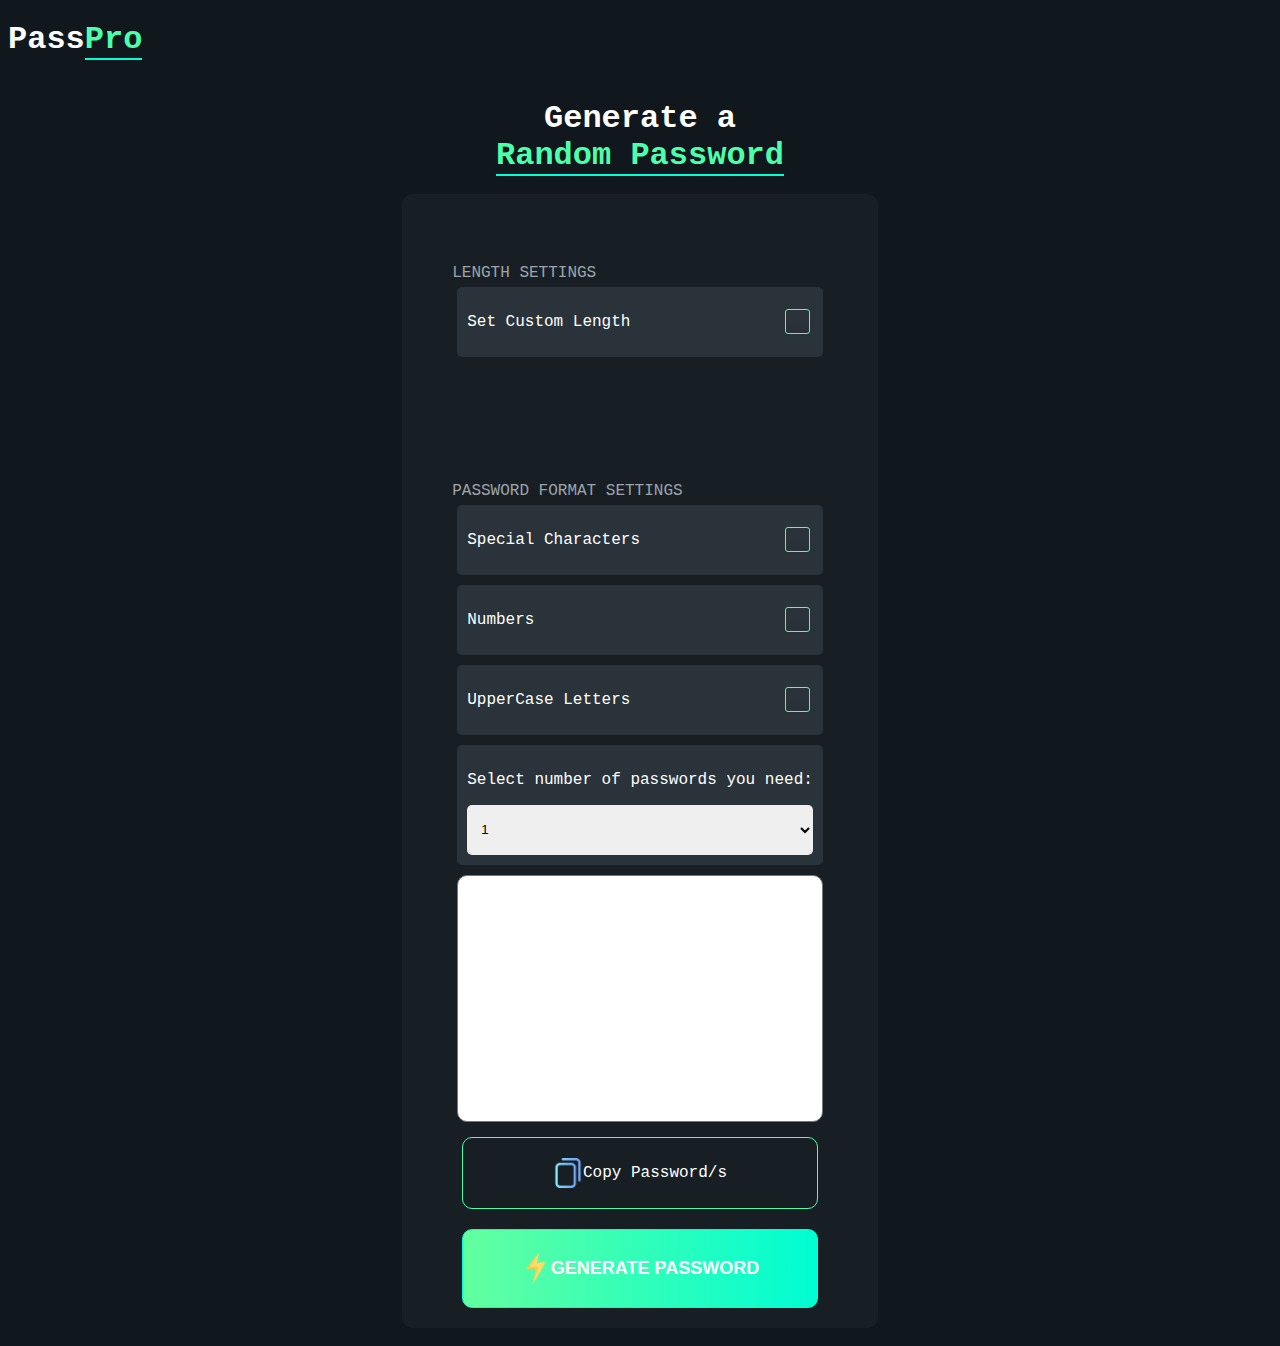
<file: index.html>
<!DOCTYPE html>
<html lang="en">
<head>
    <meta charset="UTF-8">
    <meta name="viewport" content="width=device-width, initial-scale=1.0">
    <title>PassPro</title>
    <link rel="icon" href="icons8-password-64.png" type="image/icon type">
    <link rel="stylesheet" href="./index.css">
</head>
<body>

    <h1 class="appName">Pass<span>Pro</span></h1>

    <div class="container"> 

        <h1 class="heading">Generate a <br> <span>Random Password</span></h1>

        <div class="container2">

            <p class="Settings">LENGTH SETTINGS</p>

            <div class="customLengthContainer">
                <p>Set Custom Length</p>
                <input type="checkbox" id="defaultlengthchbx"> 
            </div>

            <div class="lengthvaluedisplay">
                <p id="lengthdisplay">Length of Password:</p>
                <input type="range" id="lengthslider" step="1" min="0" max="30" value="0">
            </div>

            <p class="Settings">PASSWORD FORMAT SETTINGS</p>

            <div class="spcharcontainer">
                <p>Special Characters</p>
                <input type="checkbox" id="specialcharscheckbox"> 
            </div>

            <div class="includeNumbersContainer">
                <p>Numbers</p>
                <input type="checkbox" id="includeNumbers"> 
            </div>

            <div class="includeUpperCaseContainer">
                <p>UpperCase Letters</p>
                <input type="checkbox" id="upperCaseLetters"> 
            </div>

            <div class="quantityOfPasswordsContainer">
                <p id="numberofpassdisp">Select number of passwords you need:</p>
                <select class="countOfPass">
                    <option class="1 count" value="1" selected>1</option>
                    <option class="10 count" value="10">10</option>
                    <option class="50 count" value="50">50</option>
                    <option class="100 count" value="100">100</option>
                 </select>
            </div>

            <textarea style="resize: none;" name="" id="displaypassword" cols="25" rows="15" readonly></textarea>

            <div class="copyiconContainer" id="copyicon">
                <img style="height: 30px; width: 30px;" id="copyimg" src="./copy.png">
                <p>Copy Password/s</p>
            </div>    


            <div class="generateBtn">
                <img style="height: 30px; width: 30px;" src="./lightning.png" alt="Go">
                <p>GENERATE PASSWORD</p>
            </div>

        </div>

    </div>
    
</body>
<script src="./index.js"></script>
</html>
</file>
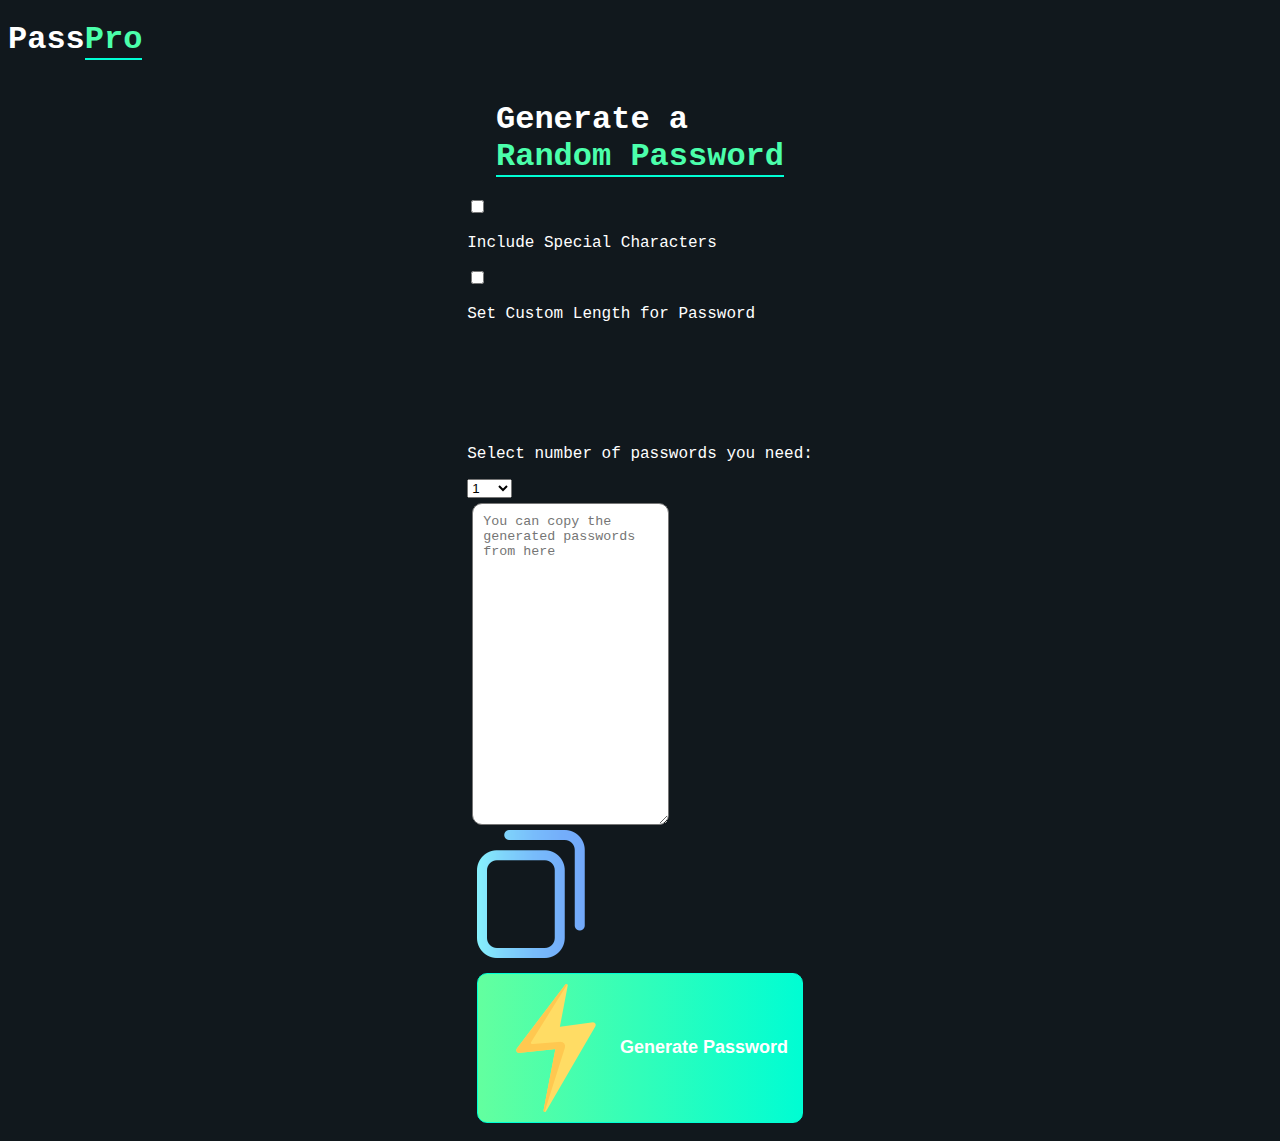
<file: oldui.html>
<!DOCTYPE html>
<html lang="en">
<head>
    <meta charset="UTF-8">
    <meta name="viewport" content="width=device-width, initial-scale=1.0">
    <title>Password Generator</title>
    <link href="./index.css" rel="stylesheet">
</head>
<body>

    <h1>Pass<span>Pro</span></h1>

    <div class="container">
        
        <h1>Generate a <br> <span>Random Password</span></h1>

        <div class="checkboxcontainer">
            <div class="checkbox">
                <input type="checkbox" id="specialcharscheckbox">
                <p>Include Special Characters</p>
            </div>
    
            <div class="checkbox2">
                <input type="checkbox" id="defaultlengthchbx">
                <p>Set Custom Length for Password</p>
            </div>
        
            <div class="lengthvaluedisplay">
                <p id="lengthdisplay">Length: </p>
                <input type="range" id="lengthslider" min="0" max="30" step="1" value="0">
            </div>

            <div class="displacountDiv">
                <p id="numberofpassdisp">Select number of passwords you need:</p>
                <select class="countOfPass">
                   <option class="1 count" value="1" selected>1</option>
                   <option class="10 count" value="10">10</option>
                   <option class="50 count" value="50">50</option>
                   <option class="100 count" value="100">100</option>
                </select>

                <div class="display">
                    <div class="displapswd">
                        <textarea rows="20" id="displaypassword" readonly placeholder="You can copy the generated passwords from here"></textarea>
                        <img id="copyicon" src="./copy.png">
                    </div>
        
                    <div class="generateBtn">
                        <img src="./lightning.png">
                        <h4>Generate Password</h4>
                    </div>
                </div>

            </div>

            <!-- <div class="display">
                <div class="displapswd">
                    <textarea rows="10" cols="10" id="displaypassword" readonly placeholder="You can copy the generated passwords from here"></textarea>
                    <img id="copyicon" src="./copy.png">
                </div>
    
                <div class="generateBtn">
                    <img src="./lightning.png">
                    <h4>Generate Password</h4>
                </div>
            </div> -->

        </div>

    </div>
    
</body>

<script src="./index.js"></script>

</html>
</file>
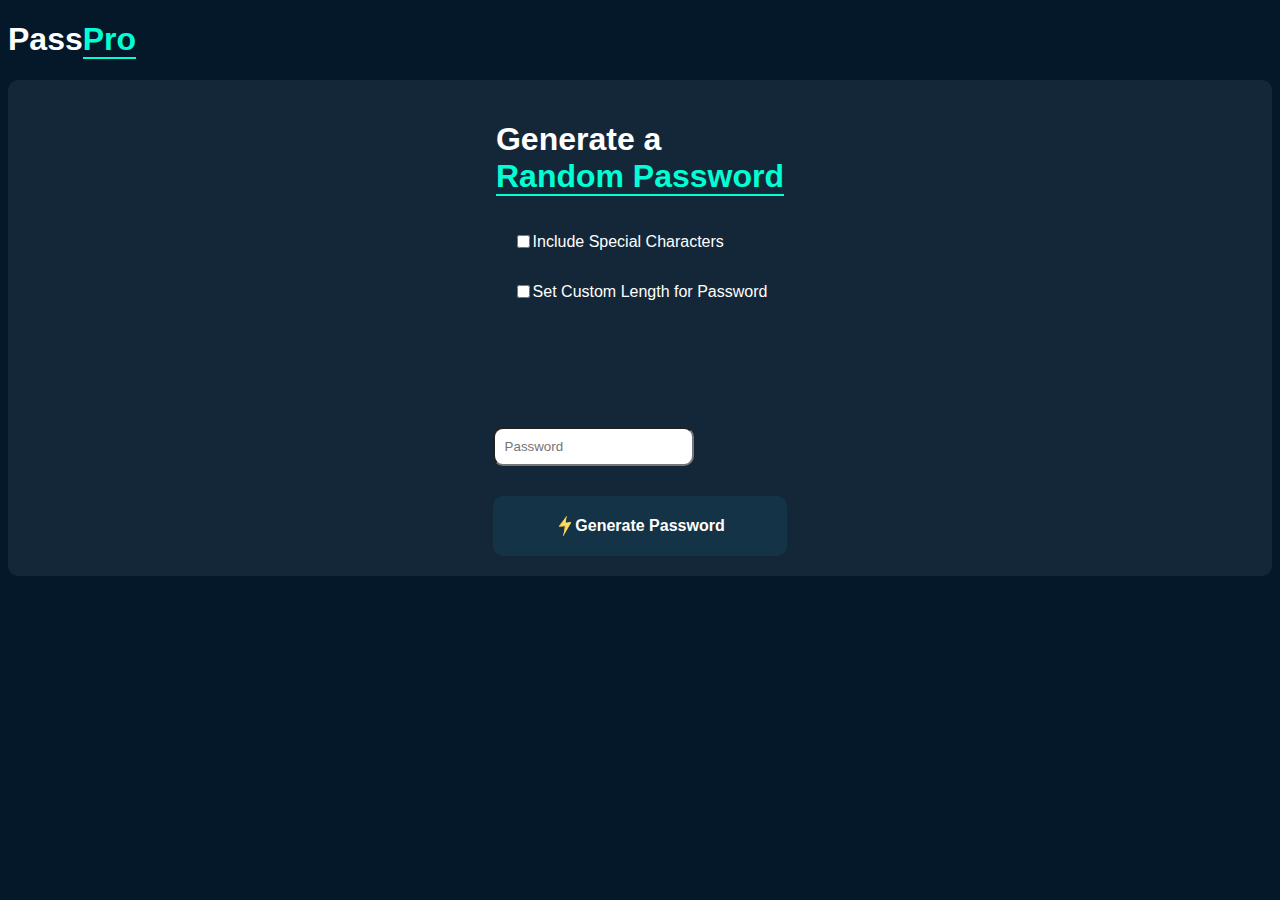
<file: password.html>
<!DOCTYPE html>
<html lang="en">
<head>
    <meta charset="UTF-8">
    <meta name="viewport" content="width=device-width, initial-scale=1.0">
    <title>Password Generator</title>
    <link href="./password.css" rel="stylesheet">
</head>
<body>

    <h1>Pass<span>Pro</span></h1>

    <div class="container">
        
        <h1>Generate a <br> <span>Random Password</span></h1>

        <div class="checkboxcontainer">
            <div class="checkbox">
                <input type="checkbox" id="specialcharscheckbox">
                <p>Include Special Characters</p>
            </div>
    
            <div class="checkbox2">
                <input type="checkbox" id="defaultlengthchbx">
                <p>Set Custom Length for Password</p>
            </div>
        
            <div class="lengthvaluedisplay">
                <p id="lengthdisplay">Length: </p>
                <input type="range" id="lengthslider" min="0" max="30" step="1" value="0">
            </div>

            <div class="display">
                <div class="displapswd">
                    <input type="text" id="displaypassword" placeholder="Password">
                    <img id="copyicon" src="./copy.png">
                </div>
    
                <div class="generateBtn">
                    <img src="./lightning.png">
                    <h4>Generate Password</h4>
                </div>
            </div>

        </div>

    </div>
    
</body>

<script src="./password.js"></script>

</html>
</file>
<file: index.css>
body {
    background: #11181d;
    color: rgb(255, 255, 255);
    /* background: linear-gradient(to bottom right, #1b4366, #011220); */
    color: white;
    font-family: 'Courier New', Courier, monospace;
}

.heading {
    text-align: center;
    margin: 20px;
}

h1>span {
    color: #4bffab;
    border-bottom: solid 2px #00ffd5;
}

.container {
    display: flex;
    flex-direction: column;
    justify-content: center;
    align-items: center;
    width: auto;
    height: auto;
    border-radius: 10px;
    /* background-color: rgb(25, 42, 78); */
}

.container2 {
    display: flex;
    flex-direction: column;
    justify-content: center;
    /* align-items: center; */
    background: #181f24;
    padding: 50px 50px 10px 50px;
    border-radius: 10px;
    margin-bottom: 10px;
}

.spcharcontainer,.includeNumbersContainer,.includeUpperCaseContainer,.customLengthContainer  {
    display: flex;
    padding: 10px;
    flex-direction: row;
    flex-wrap: nowrap;
    justify-content: space-between;
    background: #2a333a;
    align-items: center;
    margin: 5px;
    border-radius: 5px;
    width: auto;
    height: auto;
    /* border: solid 1px #4bffab; */
}

.spcharcontainer>input,.includeNumbersContainer>input,.includeUpperCaseContainer>input,.customLengthContainer>input  {
    width: 25px;
    height: 25px;
    -webkit-appearance: none;
    border: 1px solid #4bffab;
	box-shadow: 0 1px 2px rgba(0,0,0,0.05), inset 0px -15px 10px -12px rgba(0,0,0,0.05);
	border-radius: 3px;
}

#lengthslider {
    accent-color: #4bffab;
}


.spcharcontainer>input:checked,
.includeNumbersContainer>input:checked,
.includeUpperCaseContainer>input:checked,
.customLengthContainer>input:checked  {
    background-color: #4bffab;
	border: 1px solid #ffffff;
	box-shadow: 0 1px 2px rgba(0,0,0,0.05), inset 0px -15px 10px -12px rgba(0,0,0,0.05), inset 15px 10px -12px rgba(255,255,255,0.1);
	color: white;
    content: '✔';
}

.spcharcontainer>input:active,
.includeNumbersContainer>input:active,
.includeUpperCaseContainer>input:active,
.customLengthContainer>input:active,
.spcharcontainer>input:checked:active,
.includeNumbersContainer>input:checked:active,
.includeUpperCaseContainer>input:checked:active,
.customLengthContainer>input:checked:active  {
    background-color: #4bffab;
	border: 1px solid #247e54;
	box-shadow: 0 1px 2px rgba(0,0,0,0.05), inset 0px -15px 10px -12px rgba(0,0,0,0.05), inset 15px 10px -12px rgba(255,255,255,0.1);
	color: white;
}

.spcharcontainer>input:checked::after,
.includeNumbersContainer>input:checked::after,
.includeUpperCaseContainer>input:checked::after,
.customLengthContainer>input:checked::after {
    content: '✔';
    font-size: 25px;
    line-height: 0.8;
    color: white;
    transition: all .2s;
}

.customLengthContainer {
    display: flex;
    padding: 10px;
    flex-direction: row;
    flex-wrap: nowrap;
    justify-content: space-between;
    /* background: #051829; */
    margin: 5px;
    border-radius: 5px;
    width: auto;
    height: auto;
    /* border: solid 1px #4bffab; */
}

.lengthvaluedisplay {
    display: flex;
    padding: 10px;
    flex-direction: column;
    justify-content: center;
    margin: 5px;
    /* background: #051829; */
    border-radius: 5px;
    /* border: solid 1px #4bffab; */
}

.quantityOfPasswordsContainer {
    display: flex;
    padding: 10px;
    flex-direction: column;
    justify-content: center;
    margin: 5px;
    background: #2a333a;
    /* border: solid 1px #4bffab; */
    border-radius: 5px;
}

textarea {
    display: flex;
    flex-direction: column;
    justify-content: center;
    margin: 5px;
    border-radius: 10px;
    padding: 10px;
}

.generateBtn {
    display: flex;
    padding: 10px;
    flex-direction: row;
    justify-content: center;
    align-items: center;
    width: auto;
    height: auto;
    margin: 10px;
    color: rgb(255, 255, 255);
    font-weight: 900;
    font-size: large;
    font-family: 'Segoe UI', Tahoma, Geneva, Verdana, sans-serif;
    /* background: #143346; */
    border-radius: 10px;
    border: solid 1px #00ffd5;
    background: linear-gradient(to left,#00fdd3,  #63ff9f);
}

.generateBtn:hover {
    scale: 1.01;
}

.copyiconContainer {
    display: flex;
    padding: 10px;
    flex-direction: row;
    justify-content: center;
    align-items: center;
    width: auto;
    height: auto;
    margin: 10px;
    border-radius: 10px;
    border: solid 1px #4bffab;
}

.copyiconContainer:hover {
    scale: 1.01;
}

.quantityOfPasswordsContainer>select{
    padding: 10px;
    border-radius: 5px;
    height: 50px;
    border: none;
}

.quantityOfPasswordsContainer>select>option{
    padding: 10px;
    height: 30px;
    border-bottom: solid 1px #b6b5b5;
}

.Settings {
    margin: 20px 0px 0px 0px;
    color: #9ca4aa;
}

@media (max-width: 350px) {

    .container, .container2, .copyiconContainer,.customLengthContainer,.generateBtn,.includeNumbersContainer,.includeUpperCaseContainer,.lengthvaluedisplay,.quantityOfPasswordsContainer,.spcharcontainer{
        flex-wrap: nowrap;
    }

  }

  @media (max-width: 390px) {
    .generateBtn {
        font-weight: 900;
        font-size: x-small;
    }

    .container2 {
        padding: 10px 10px 10px 10px;
    }

  }
</file>
<file: password.css>
body {
    background: #051829;
    color: white;
    font-family: 'Lucida Sans', 'Lucida Sans Regular', 'Lucida Grande', 'Lucida Sans Unicode', Geneva, Verdana, sans-serif;
    height: 60vh;
}

.container {
    display: flex;
    flex-direction: column;
    flex-wrap: nowrap;
    justify-content: flex-start;
    align-items: center;
    margin: auto;
    padding: 20px;
    position: relative;
    background: #142738;
    border-radius: 10px;
    height: auto;
}

.display {
    display: flex;
    flex-direction: column;
    /* background-color: #00ffd5; */
}

.displapswd {
    display: flex;
    flex-direction: row;
    margin: 20px 0px;
    justify-content: flex-start;
    align-items: center;
}

.checkboxcontainer {
    display: flex;
    flex-direction: column;
    justify-content: center;
}

.checkbox {
    display: flex;
    flex-direction: row;
    align-items: center;
    padding: 0px 20px;
}

.checkbox2 {
    display: flex;
    flex-direction: row;
    align-items: center;
    padding: 0px 20px;
}

/* #specialcharscheckbox::before {
    border-radius: 20px;
    border: solid 1px #00ffd5;
    background: #ffbb00;
} */

h1>span {
    color: #00ffd5;
    border-bottom: solid 2px #00ffd5;
}

#copyicon {
    height: 30px;
    width: 30px;
    padding: 0px 10px;
}

#displaypassword {
    padding: 10px;
    border-radius: 10px;
}

#copyicon:hover {
    scale: 1.01;
}


img {
    height: 20px;
    width: 20px;
}

.generateBtn {
    display: flex;
    flex-direction: row;
    justify-content: center;
    align-items: center;
    background: #143346;
    margin-top: 10px;
    border-radius: 10px;
    padding: 0px 20px;
}

.generateBtn:hover {
    scale: 1.02;
    background: #143b5e;
    color: #00ffd5;
}

.lengthvaluedisplay {
    display: flex;
    flex-direction: column;
    padding: 10px;
    margin: 0px 20px;
}

/* input[type="range"] {
	font-size: 1.5rem;
	width: 12.5em;
}

input[type="range"] {
	color: #ef233c;
	--thumb-height: 1.125em;
	--track-height: 0.125em;
	--track-color: rgba(0, 0, 0, 0.2);
	--brightness-hover: 180%;
	--brightness-down: 80%;
	--clip-edges: 0.125em;
} */
</file>
